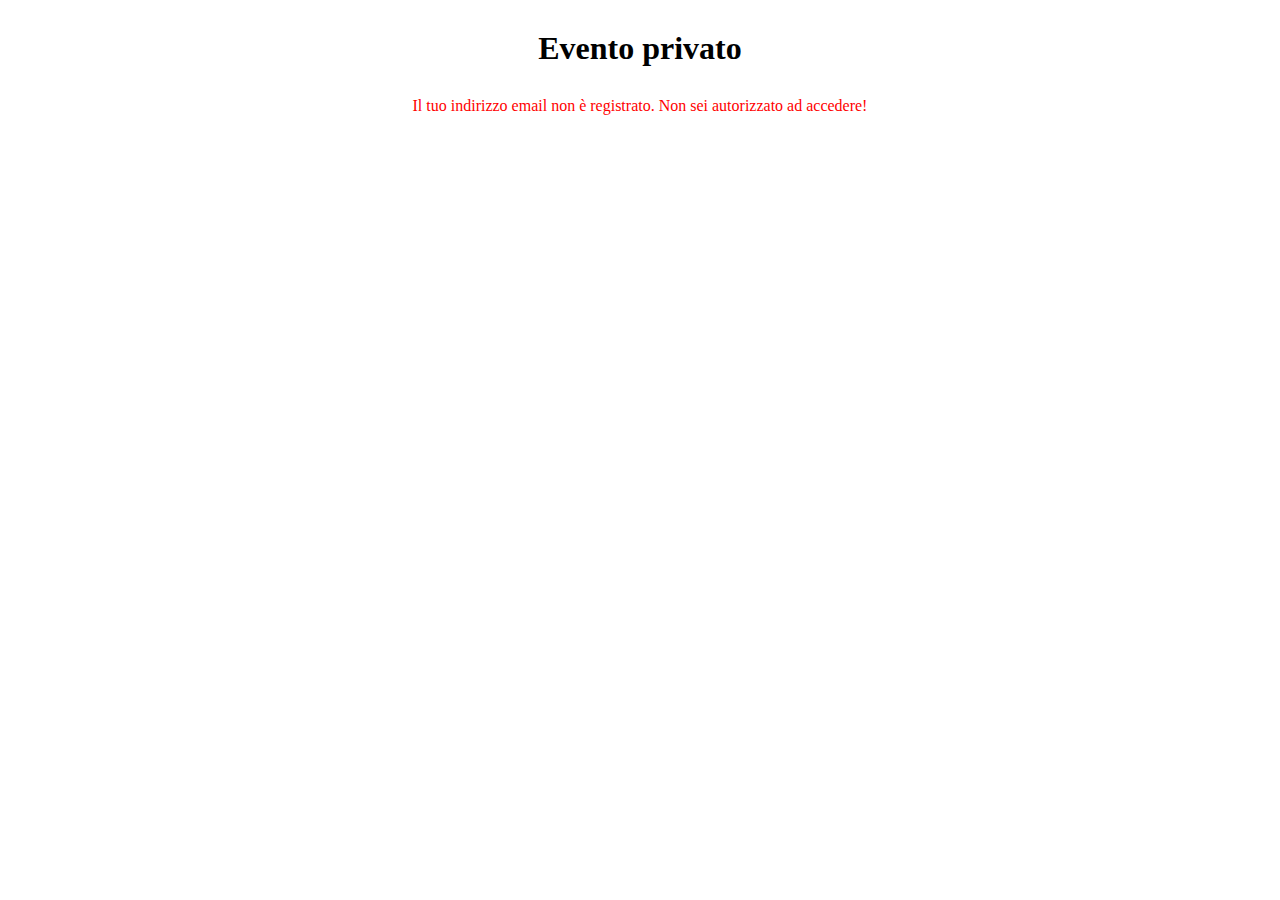
<file: mail/index.html>
<!DOCTYPE html>
<html lang="en">
<head>
    <meta charset="UTF-8">
    <meta http-equiv="X-UA-Compatible" content="IE=edge">
    <meta name="viewport" content="width=device-width, initial-scale=1.0">
    <title>Verifica email</title>
    <link rel="stylesheet" href="css/style.css">
</head>
<body>
    <h1>Evento privato</h1>
    <p id="auth"></p>
    <p id="not-auth"></p>
    <script src="js/script.js"></script>
</body>
</html>
</file>
<file: mail/css/style.css>
* {
    margin: 0;
    padding: 0;
    box-sizing: border-box;
}

body {
    text-align: center;
}

h1 {
    text-align: center;
    margin: 30px 0;
}

#auth {
    color: green;
}

#not-auth {
    color: red;
}
</file>
